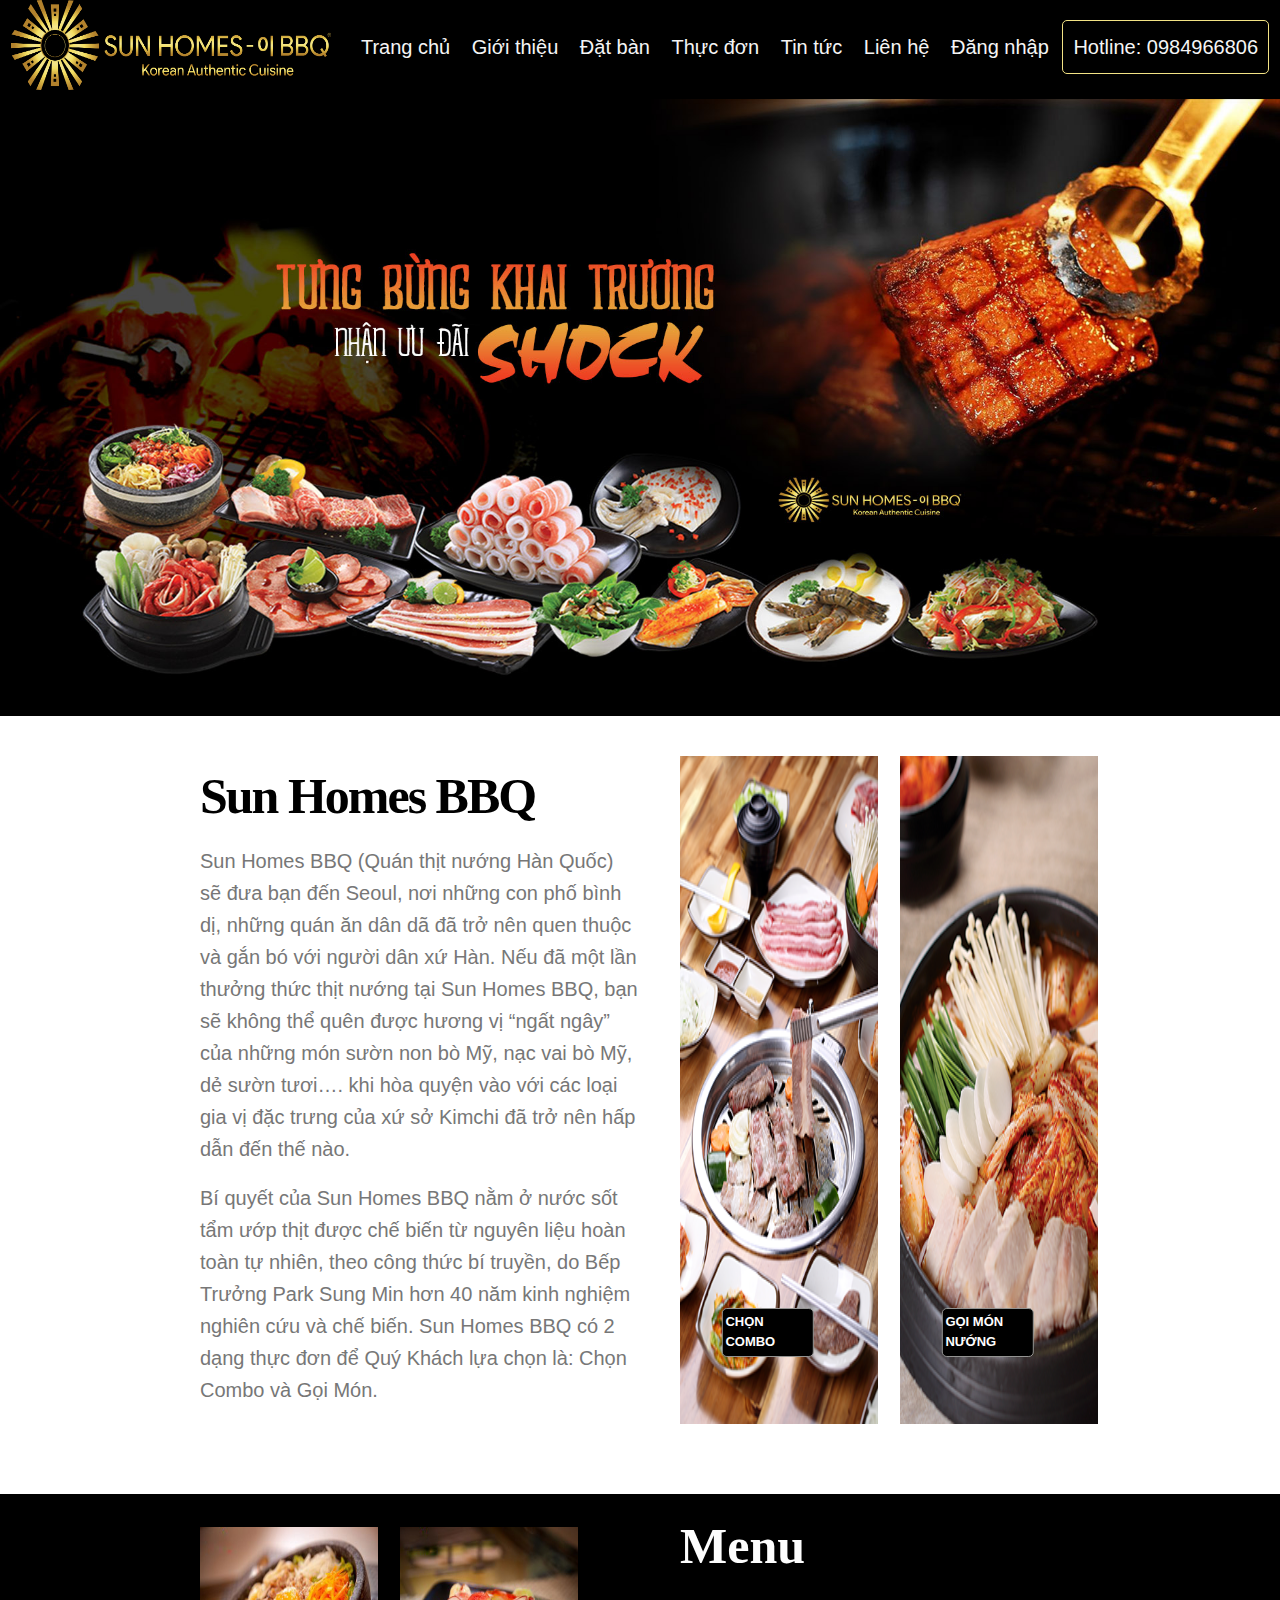
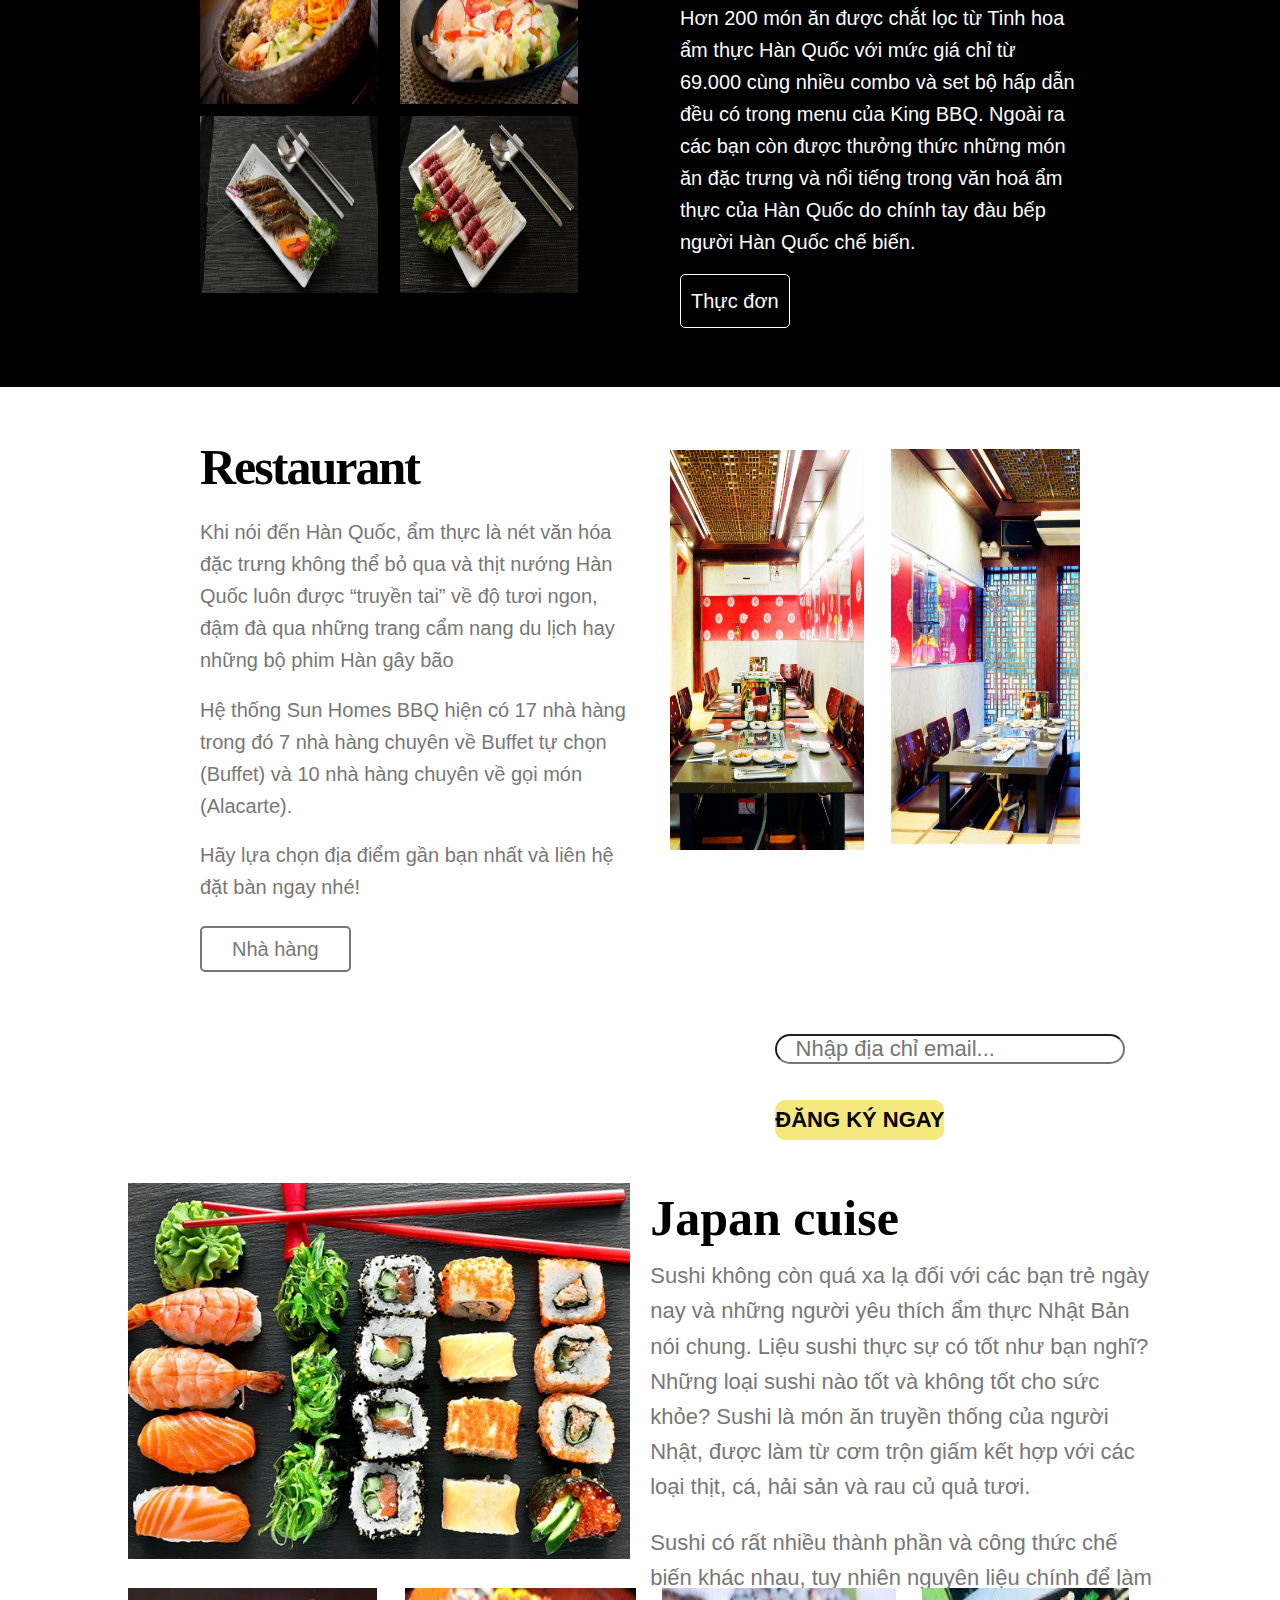
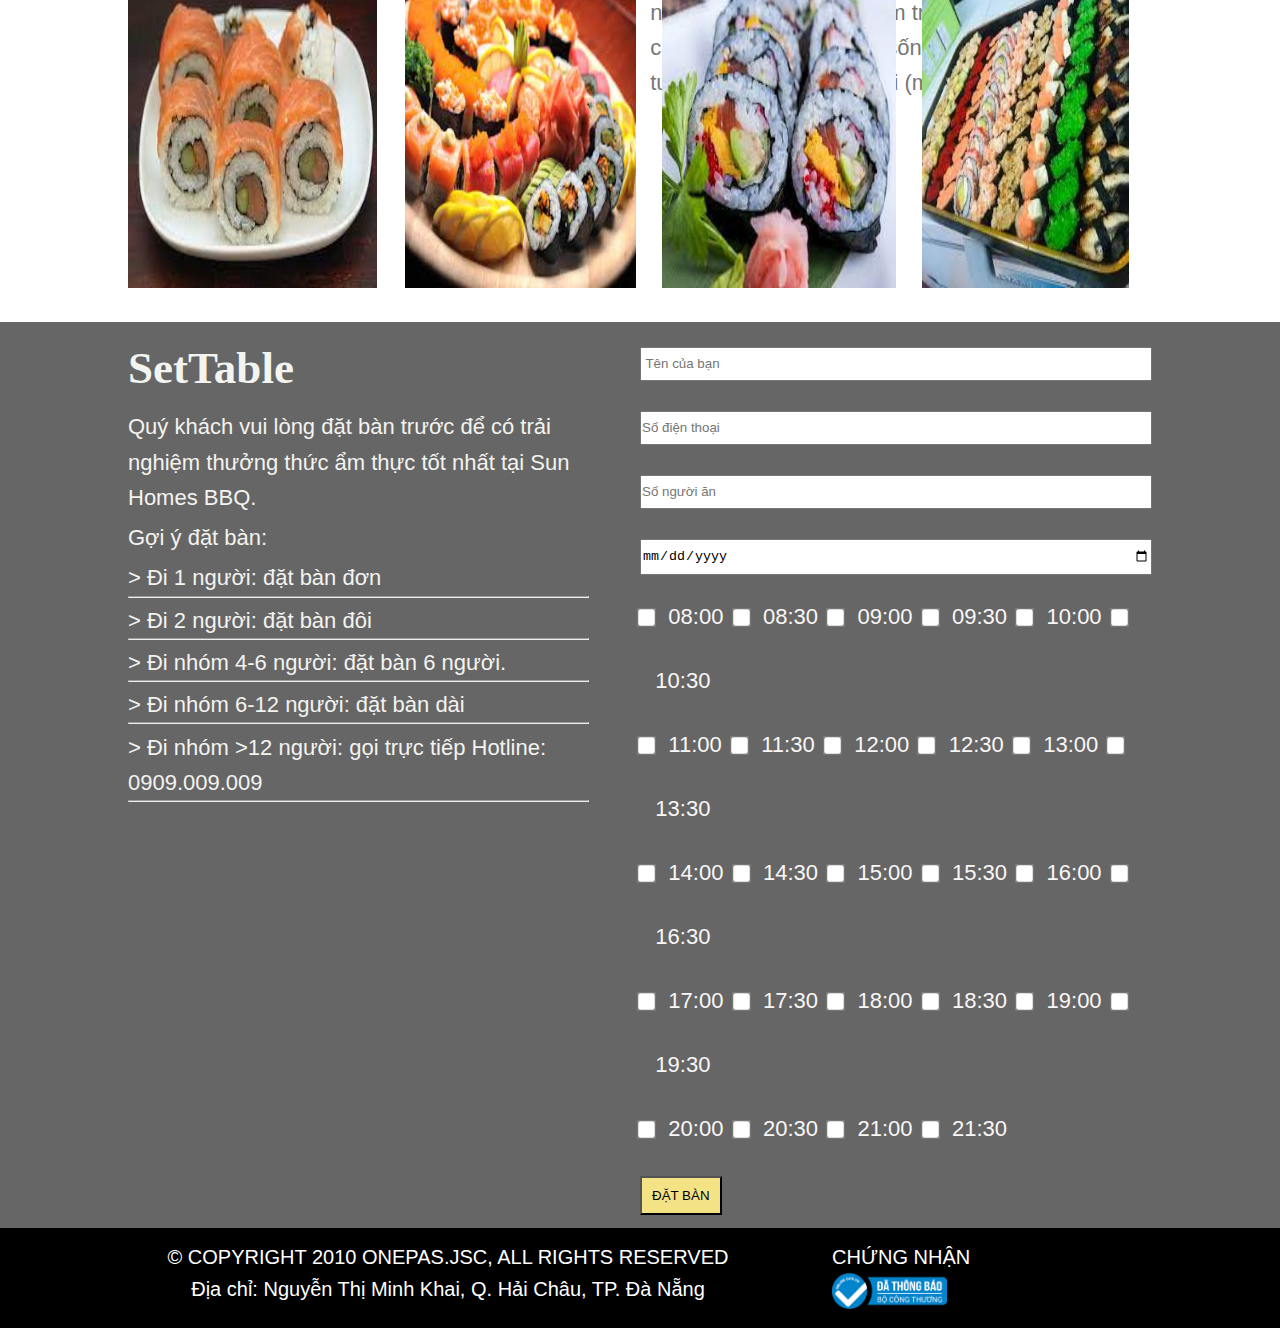
<file: index.html>
<!DOCTYPE html>
<!DOCTYPE html>
<html lang="en">

<head>
    <meta charset="UTF-8">
    <meta http-equiv="X-UA-Compatible" content="IE=edge">
    <meta name="viewport" content="width=device-width, initial-scale=1.0">
    <link rel="icon" href="https://image.flaticon.com/icons/png/512/433/433087.png">
    <title>SunHomes BBQ</title>
    <!-- <link rel="stylesheet" href="style.css"> -->
    <link rel="stylesheet" href="page1.css">
    <link rel="stylesheet" href="https://cdnjs.cloudflare.com/ajax/libs/font-awesome/4.7.0/css/font-awesome.min.css">
    <script src="https://ajax.googleapis.com/ajax/libs/jquery/3.5.1/jquery.min.js"></script>
</head>

<body>
    <div class="container">
        <section classs="section">
            <div class="header">
                <div class="left-header">
                    <img class="img-logo" src="./image/logo-Sunhomes-BBQ-01.png " alt=" ">
                </div>

                <nav class="right-header">
                    <a href="">Trang chủ</a>
                    <a href="">Giới thiệu</a>
                    <a href="./datban/index.html">Đặt bàn</a>
                    <a href="./thucdon/index.html">Thực đơn</a>
                    <a href="">Tin tức</a>
                    <a href="./cart.html" target="_blank">Liên hệ</a>
                    <a onclick="openLog()" href="#">Đăng nhập</a>

                    

                    <a class="buttton" style="border-radius:5px;">
                        <span class="hotline"> Hotline: 0984966806</span></li>
                    </a>
                </nav>
            </div>
            <div class="background">
                <img class="mySlides" style="width: 100%;" src="./image/background.jpg">
                <img class="mySlides" style="width: 100%;" src="./image/background2.jpg">
                <img class="mySlides" style="width: 100%;" src="./image/background3.jpg">
                <img class="mySlides" style="width: 100%;" src="./image/background4.jpg">

                <button class="bt" onclick="plusDivs(-1)">&#10094;</button>
                <button class="btt" onclick="plusDivs(1)">&#10095;</button>
            </div>
            <div class="home">
                <div class="the-left">
                    <div class="the-left-one">
                        <h3 class="alt-font">Sun Homes BBQ</h3>
                    </div>
                    <div class="the-left-two">
                        <p>Sun Homes BBQ (Quán thịt nướng Hàn Quốc) sẽ đưa bạn đến Seoul, nơi những con phố bình dị, những quán ăn dân dã đã trở nên quen thuộc và gắn bó với người dân xứ Hàn. Nếu đã một lần thưởng thức thịt nướng tại Sun Homes BBQ, bạn sẽ
                            không thể quên được hương vị “ngất ngây” của những món sườn non bò Mỹ, nạc vai bò Mỹ, dẻ sườn tươi…. khi hòa quyện vào với các loại gia vị đặc trưng của xứ sở Kimchi đã trở nên hấp dẫn đến thế nào. </p>
                    </div>
                    <div class="the-left-three">
                        <p>Bí quyết của Sun Homes BBQ nằm ở nước sốt tẩm ướp thịt được chế biến từ nguyên liệu hoàn toàn tự nhiên, theo công thức bí truyền, do Bếp Trưởng Park Sung Min hơn 40 năm kinh nghiệm nghiên cứu và chế biến. Sun Homes BBQ có 2 dạng
                            thực đơn để Quý Khách lựa chọn là: Chọn Combo và Gọi Món.</p>
                    </div>
                </div>
                <div class="the-right">
                    <div class="the-right-one">
                        <img class="food" src="./image/lau1.png" alt="">
                        <a class="chon-combo" style="border-radius:5px;">
                            </i><span class="chon">CHỌN COMBO</span>
                        </a>
                    </div>
                    <div class="the-right-two">
                        <img class="food" src="./image/lau2-1.png" alt="">
                        <a class="chon-combo" style="border-radius:5px;">
                            </i> <span class="chon">GỌI MÓN NƯỚNG</span>
                        </a>
                    </div>
                </div>
            </div>
        </section>

        <section classs="section">
            <div class="menu">
                <div class="container-fluid">
                    <div class="container-left">
                        <div class="container-left-one">

                            <div class="left-one">
                                <img class="img-menu4" src="./image/menu1.jpg" alt="">
                            </div>
                            <div class="left-two">
                                <img class="img-menu4" src="./image/menu2.jpg" alt="">
                            </div>
                        </div>
                        <div class="container-left-two">
                            <div class="left-three">
                                <img class="img-menu4" src="./image/menu3.jpg" alt="">
                            </div>
                            <div class="left-four">
                                <img class="img-menu4" src="./image/menu4.jpg" alt="">
                            </div>
                        </div>
                    </div>
                    <div class="container-right">
                        <div class="container-right-one">
                            <h3>Menu</h3>
                        </div>
                        <div class="container-right-two">
                            <p>Hơn 200 món ăn được chắt lọc từ Tinh hoa ẩm thực Hàn Quốc với mức giá chỉ từ 69.000 cùng nhiều combo và set bộ hấp dẫn đều có trong menu của King BBQ. Ngoài ra các bạn còn được thưởng thức những món ăn đặc trưng và nổi tiếng
                                trong văn hoá ẩm thực của Hàn Quốc do chính tay đàu bếp người Hàn Quốc chế biến.</p>
                        </div>
                        <div class="container-right-three">
                            <a class="menu-button" style="border-radius:5px;">
                                <i class="icon-shopping-bag"></i> <span>Thực đơn</span>
                            </a>
                        </div>
                    </div>
                </div>
            </div>
        </section>

        <section classs="section">
            <div class="home">
                <div class="the-left1">
                    <div class="the-left1-one">
                        <h3 class="alt-font">Restaurant
                        </h3>
                    </div>
                    <div class="the-left1-two">
                        <p>Khi nói đến Hàn Quốc, ẩm thực là nét văn hóa đặc trưng không thể bỏ qua và thịt nướng Hàn Quốc luôn được “truyền tai” về độ tươi ngon, đậm đà qua những trang cẩm nang du lịch hay những bộ phim Hàn gây bão</p>
                    </div>
                    <div class="the-left1-three">
                        <p>Hệ thống Sun Homes BBQ hiện có 17 nhà hàng trong đó 7 nhà hàng chuyên về Buffet tự chọn (Buffet) và 10 nhà hàng chuyên về gọi món (Alacarte).</p>
                    </div>
                    <div class="left1-four">
                        <p>Hãy lựa chọn địa điểm gần bạn nhất và liên hệ đặt bàn ngay nhé!</p>
                    </div>
                    <div class="left1-five">
                        <a>
                            <i class="icon-shopping-bag"></i> <span class="nhahang">Nhà hàng</span>
                        </a>
                    </div>

                </div>
                <div class="the-right1">
                    <div class="the-right1-one">
                        <img class="img-restaurant" src="./image/nhahang1.jpg" alt="">
                    </div>
                    <div class="the-right1-two"></div>
                    <img class="img-restaurant2" src="./image/nhahang2.jpg" alt="">

                </div>
            </div>
        </section>

        <section class="section">
            <div class="nav nav-container">
                <div class="nav-e">
                    <ul class="nav-list">
                        <li class="nav-item">
                            <p id="text-inner">Đăng ký để nhận ưu đãi hàng tháng tới 30% từ Sun Homes BBQ</p>
                        </li>
                    </ul>
                    <ul class="nav-list ">
                        <li class="nav-item">
                            <input type="text" id="email" placeholder="   Nhập địa chỉ email..." value-size="50">
                        </li>
                        <li class="nav-item">
                            <a href="#"><button class="dk">ĐĂNG KÝ NGAY</button></a>
                        </li>
                    </ul>
                </div>
            </div>
        </section>

        <section class="section ">
            <div class="container-cuise ">
                <div class="column-layout ">
                    <div class="column-item sibar-one ">
                        <img src="./image/sushi.jpg " id="img-ad ">
                    </div>
                    <div class="column-item sibar-two ">
                        <h2>Japan cuise</h2>
                        <p>
                            Sushi không còn quá xa lạ đối với các bạn trẻ ngày nay và những người yêu thích ẩm thực Nhật Bản nói chung. Liệu sushi thực sự có tốt như bạn nghĩ? Những loại sushi nào tốt và không tốt cho sức khỏe? Sushi là món ăn truyền thống của người Nhật, được làm
                            từ cơm trộn giấm kết hợp với các loại thịt, cá, hải sản và rau củ quả tươi.
                        </p>
                        <p>Sushi có rất nhiều thành phần và công thức chế biến khác nhau, tuy nhiên nguyên liệu chính để làm nên món ngon này là cơm trộn dấm kết hợp với các loại thức ăn như cá sống, trứng cá, hải sản tươi sống, rau củ, wasabi (mù tạt).</p>
                    </div>
                </div>
                <div class="feature-layout">
                    <div class="feature-item">
                        <img src="./image/s1.jpg ">
                    </div>
                    <div class="feature-item">
                        <img src="./image/s2.jpg ">
                    </div>
                    <div class="feature-item ">
                        <img src="./image/s3.jpg ">
                    </div>
                    <div class="feature-item ">
                        <img src="./image/s4.jpg ">
                    </div>
                </div>
            </div>
        </section>

        <section class="section">
            <div class="container content-order">
                <div class="form-layout ">
                    <div class="first-item">
                        <h2>SetTable</h2>
                        <p>Quý khách vui lòng đặt bàn trước để có trải nghiệm thưởng thức ẩm thực tốt nhất tại Sun Homes BBQ.</p>
                        <p>Gợi ý đặt bàn:</p>
                        <div class="option-Inf">
                            <p>> Đi 1 người: đặt bàn đơn</p>
                            <hr>
                        </div>
                        <div class="option-Inf">
                            <p>> Đi 2 người: đặt bàn đôi</p>
                            <hr>
                        </div>
                        <div class="option-Inf">
                            <p>> Đi nhóm 4-6 người: đặt bàn 6 người.</p>
                            <hr>
                        </div>
                        <div class="option-Inf">
                            <p>> Đi nhóm 6-12 người: đặt bàn dài</p>
                            <hr>
                        </div>
                        <div class="option-Inf">
                            <p>> Đi nhóm >12 người: gọi trực tiếp Hotline: 0909.009.009</p>
                            <hr>
                        </div>
                    </div>
                    
                    <div class="second-item">
                        <div class="form-group">
                            <div class="input-Inf"><input type="text" id="inputName" placeholder=" Tên của bạn "></div>
                            <div class="input-Inf"><input type="text" id="inputPhone" placeholder="Số điện thoại "></div>
                            <div class="input-Inf"><input type="text" id="inputPNum" placeholder="Số người ăn "></div>
                            <div class="input-Inf"><input type="date" id="inputDay" name="bday"> </div>

                            <form class="check">
                                <input type="checkbox" class="checkTime" onclick="checkTime(0)" name="interest"><span id="setTime">08:00</span>
                                <input type="checkbox" class="checkTime" onclick="checkTime(1)" name="interest"><span id="setTime">08:30</span>
                                <input type="checkbox" class="checkTime" onclick="checkTime(2)" name="interest"><span id="setTime">09:00</span>
                                <input type="checkbox" class="checkTime" onclick="checkTime(3)" name="interest"><span id="setTime">09:30</span>
                                <input type="checkbox" class="checkTime" onclick="checkTime(4)" name="interest"><span id="setTime">10:00</span>
                                <input type="checkbox" class="checkTime" onclick="checkTime(5)" name="interest"><span id="setTime">10:30</span>
                            </form>

                            <form class="check">
                                <input type="checkbox" class="checkTime" onclick="checkTime(6)" name="interest"><span id="setTime">11:00</span>
                                <input type="checkbox" class="checkTime" onclick="checkTime(7)" name="interest"><span id="setTime">11:30</span>
                                <input type="checkbox" class="checkTime" onclick="checkTime(8)" name="interest"><span id="setTime">12:00</span>
                                <input type="checkbox" class="checkTime" onclick="checkTime(9)" name="interest"><span id="setTime">12:30</span>
                                <input type="checkbox" class="checkTime" onclick="checkTime(10)" name="interest"><span id="setTime">13:00</span>
                                <input type="checkbox" class="checkTime" onclick="checkTime(11)" name="interest"><span id="setTime">13:30</span>
                            </form>

                            <form class="check">
                                <input type="checkbox" class="checkTime" onclick="checkTime(12)" name="interest"><span id="setTime">14:00</span>
                                <input type="checkbox" class="checkTime" onclick="checkTime(13)" name="interest"><span id="setTime">14:30</span>
                                <input type="checkbox" class="checkTime" onclick="checkTime(14)" name="interest"><span id="setTime">15:00</span>
                                <input type="checkbox" class="checkTime" onclick="checkTime(15)" name="interest"><span id="setTime">15:30</span>
                                <input type="checkbox" class="checkTime" onclick="checkTime(16)" name="interest"><span id="setTime">16:00</span>
                                <input type="checkbox" class="checkTime" onclick="checkTime(17)" name="interest"><span id="setTime">16:30</span>
                            </form>

                            <form class="check">
                                <input type="checkbox" class="checkTime" onclick="checkTime(18)" name="interest"><span id="setTime">17:00</span>
                                <input type="checkbox" class="checkTime" onclick="checkTime(19)" name="interest"><span id="setTime">17:30</span>
                                <input type="checkbox" class="checkTime" onclick="checkTime(20)" name="interest"><span id="setTime">18:00</span>
                                <input type="checkbox" class="checkTime" onclick="checkTime(21)" name="interest"><span id="setTime">18:30</span>
                                <input type="checkbox" class="checkTime" onclick="checkTime(22)" name="interest"><span id="setTime">19:00</span>
                                <input type="checkbox" class="checkTime" onclick="checkTime(23)" name="interest"><span id="setTime">19:30</span>
                            </form>

                            <form class="check">
                                <input type="checkbox" class="checkTime" onclick="checkTime(24)" name="interest"><span id="setTime">20:00</span>
                                <input type="checkbox" class="checkTime" onclick="checkTime(25)" name="interest"><span id="setTime">20:30</span>
                                <input type="checkbox" class="checkTime" onclick="checkTime(26)" name="interest"><span id="setTime">21:00</span>
                                <input type="checkbox" class="checkTime" onclick="checkTime(27)" name="interest"><span id="setTime">21:30</span>
                            </form>

                        
                            <button id="btn-SetTable" onclick="creatBook(),seeMore()">ĐẶT BÀN</button>
                            
                            <a class="see-more"  href="./cart.html" target="_blank"><button id="btn-cart" >Đặt bàn thành công click để xem thêm</button></a>
                            
                        </div>
                    </div>
                </div>
            </div>
        </section>
        <footer class="container container-footer ">
            <div class="footer-text ">
                <div class="ft-text-left ">© COPYRIGHT 2010 ONEPAS.JSC, ALL RIGHTS RESERVED<br>Địa chỉ: Nguyễn Thị Minh Khai, Q. Hải Châu, TP. Đà Nẵng</div>
                <div class="ft-text-right ">CHỨNG NHẬN<br><img src="image/bocongthuong.png "></div>
            </div>
        </footer>
    </div>

    <div class="modal-login">
        <div class="modal-container">
            <i onclick="closeModal()" class="fa fa-times-circle colse-modal" aria-hidden="true"></i>
            <div id="" class="add-content">herr</div>
        </div>
    </div>
    
</body>
<script src="jss.js"></script>
<script src="main.js"></script>
<script src="./login-singup.js"></script>



</html>
</file>
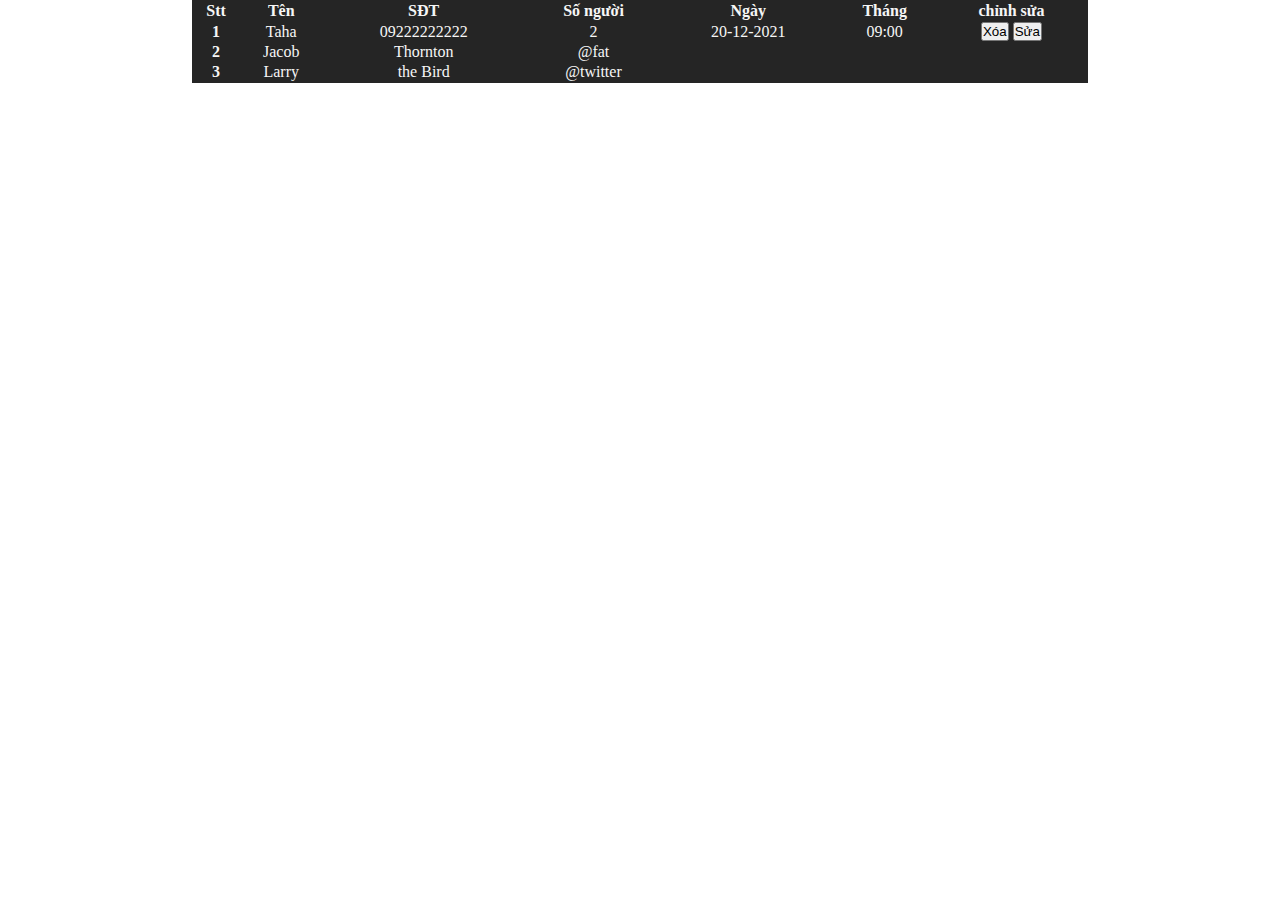
<file: cart.html>
<!DOCTYPE html>
<html lang="en">
<head>
    <meta charset="UTF-8">
    <meta http-equiv="X-UA-Compatible" content="IE=edge">
    <meta name="viewport" content="width=device-width, initial-scale=1.0">
    <link rel="stylesheet" href="./styleTable.css">
    <title>Document</title>
</head>
<body>
    <table class="table">
        <thead>
          <tr>
            <th>Stt</th>
            <th>Tên</th>
            <th>SĐT</th>
            <th>Số người</th>
            <th>Ngày</th>
            <th>Tháng</th>
            <th>chỉnh sửa</th>
          </tr>
        </thead>
        <tbody id="add-books">
          <tr>
            <th>1</th>
            <td>Taha</td>
            <td>09222222222</td>
            <td>2</td>
            <td>20-12-2021</td>
            <td>09:00</td>
            <td>
                <button onclick="removeBook()">Xóa</button>
                <button onclick="updateBook()">Sửa</button>
            </td>
          </tr>
          <tr>
            <th>2</th>
            <td>Jacob</td>
            <td>Thornton</td>
            <td>@fat</td>
          </tr>
          <tr>
            <th>3</th>
            <td>Larry</td>
            <td>the Bird</td>
            <td>@twitter</td>
          </tr>
        </tbody>
      </table>
      
<script src="main.js"></script>

</body>
</html>
</file>
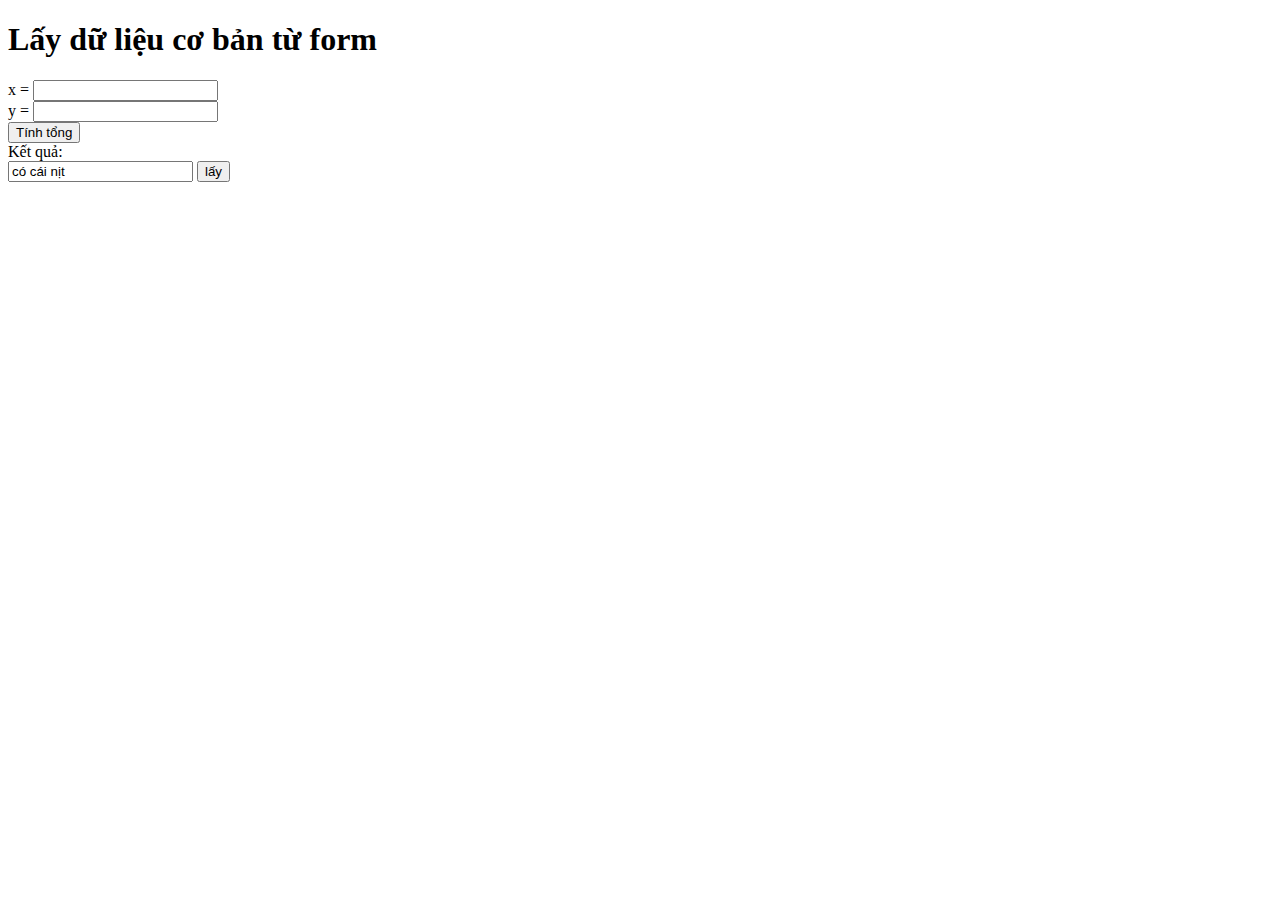
<file: testdata.html>
<!DOCTYPE html>
<html lang="en">
<head>
    <meta charset="UTF-8">
    <meta http-equiv="X-UA-Compatible" content="IE=edge">
    <meta name="viewport" content="width=device-width, initial-scale=1.0">
    <title>Document</title>
</head>
<body>
    <h1>Lấy dữ liệu cơ bản từ form</h1>
    <form action="">
        x = <input type="text" id="txt_x" /> <br>
        y = <input type="text" id="txt_y"/> <br>
        <button type="button" onclick="TinhTong()">Tính tổng</button> <br>
        Kết quả: <span id="kq"></span>
    </form>

    <script>
        function TinhTong(){
             //1.  lấy giá trị trong thẻ input người dùng nhập
            var x = document.querySelector('#txt_x').value;
            var y = document.getElementById("txt_y").value;

            console.log(x);
            console.log(y);
            // x = parseFloat(x); //2. chuyển kiểu dữ liệu về dạng số
            // y = parseFloat(y);
            //3. tính toán
            var tong = x + y ;
            //4. đưa giá trị tổng vào trong thẻ div kq.
            document.querySelector('#kq').innerHTML = tong;
            //5. Gọi hàm tính tổng ở thuộc tính onClick trên nut bấm. 

        } 

    </script>


    <input class='va' type="text" value="có cái nịt">
    <button onclick='aaaa()'>lấy</button>


    
<script src="main.js"></script>

</body>
</html>
</file>
<file: page1.css>
*{
    margin: 0;
    padding: 0;
    box-sizing: border-box;
}
body {
    line-height: 1.6;
    color: #777;
    font-size: 20px;
    font-family: Arial;
}

.header {
    display: flex;
    background-color: black;
    float: center;
    justify-content: space-around;
    max-width: 100%;
}

.img-logo {
    width: 320px;
    height: 90px;
}

.right-header nav a {
    float: left;
    text-decoration: none;
}

.right-header li {
    float: left;
}

.right-header {
    margin-top: 20px;
}

nav a {
    text-decoration: none;
    padding: 8px;
    color: whitesmoke;
}

nav a:hover {
    color: #F3E385;
}

.buttton:hover {
    color: rgb(7, 0, 0);
    background-color: rgb(241, 241, 82);
}

.buttton {
    border: 1px solid#F3E385;
    border-radius: 5px;
    display: inline-block;
    padding: 10px;
}

.button {
    display: inline-block;
}

.img-background {
    width: 100%;
    height: 100%;
}

.mySlides {
    width: 1567px;
    height: 617px;
}

.menu-gia {
    width: 1567px;
    height: 255px;
}

.alt-font {
    font-weight: normal;
    letter-spacing: -2px;
    font-size: 40px;
    color: #000000;
}

.home {
    padding: 70px 200px;
    display: flex;
    margin-top: 40px;
}

.the-left {
    display: flex;
    flex-direction: column;
    flex: 1;
}

.the-left-one .alt-font {
    margin-bottom: 2%;
    font-family: Didot;
    font-weight: bolder;
    font-size: 50px;
}

.the-left-two,
.the-left-three {
    margin-bottom: 4%;
}

.the-right {
    display: flex;
    flex-direction: row;
    flex: 1;
}

.food {
    width: 90%;
    height: 100%;
    cursor: pointer;
    transition-duration: 0.3s;
    margin-left: 40px;
}

.food:hover {
    transform: scale(1.05);
}

.container-fluid {
    display: flex;
    padding: 30px 200px 50px;
    color: rgb(253, 253, 253)
}

.container-right {
    margin-left: 80px;
    margin-top: -2%;
    flex: 1
}

.container-right-one h3 {
    font-size: 50px;
    font-family: Didot;
    font-weight: bolder;
}

.container-right-two p {
    margin-top: 4%;
}

.container-left {
    display: flex;
    flex: 1;
    margin-bottom: 4%;
}

.container-left-one {
    flex: 1;
}

.container-left-two {
    flex: 1
}

.menu {
    background-color: black;
    margin-top: 20px;
}

.img-menu4 {
    width: 95%;
    height: 180px;
    padding: 3px 12px 0 0;
}

.the-right-one,
.the-right-two {
    position: relative;
    flex: 1
}

.chon-combo {
    border: 1px solid#949492;
    border-radius: 5px;
    display: inline-block;
    padding: 3px;
    position: absolute;
    bottom: 10%;
    left: 58%;
    transform: translateX(-50%);
    cursor: pointer;
    background-color: black;
    font-size: 13px;
}

.img-restaurant {
    width: 155%;
    height: 400px;
    margin-left: 30px;
    margin-top: 18%;
}

.img-restaurant2 {
    height: 400px;
    width: 43%;
    margin-top: 5%;
}

.home {
    padding: 0px 200px 50px;
    display: flex;
}

.the-left1 {
    display: flex;
    flex-direction: column;
    flex: 1;
}

.the-right1 {
    display: flex;
    flex-direction: row;
    flex: 1;
}

.the-left1-one .alt-font {
    margin-bottom: 2%;
    font-family: Didot;
    font-weight: bolder;
    font-size: 50px;
}

.the-left1-two,
.the-left1-three,
.the-left1-four {
    margin-bottom: 4%;
}

.alt-font {
    margin-bottom: 2%;
}

.the-right1-one,
.the-right1-two {
    flex: 1
}

.menu-button {
    border: 1px solid#ffffff;
    border-radius: 5px;
    display: inline-block;
    padding: 10px;
    margin-top: 4%;
}

.menu-button:hover {
    color: #777;
    background-color: rgb(255, 255, 253);
}

.background {
    cursor: pointer;
}

.remove {
    transition: 0.5s;
    transform: translateX(-100%);
}

.bt {
    position: absolute;
    top: 45%;
    font-size: 40px;
    left: 5%;
    color: #fff;
    background: transparent;
    border: none;
    cursor: pointer;
    opacity: 0;
    transition: 0.5s;
}

.background:hover .bt {
    opacity: 1;
    transform: translateX(-20px);
}

.btt {
    position: absolute;
    top: 45%;
    font-size: 40px;
    left: 95%;
    color: #fff;
    background: transparent;
    border: none;
    cursor: pointer;
    opacity: 0;
    transition: 0.5s;
}

.background:hover .btt {
    opacity: 1;
    transform: translateX(-20px);
}

.the-right-two,
.the-right-one .chon {
    color: rgb(255, 254, 254);
    font-weight: 800
}

.left1-five {
    margin-top: 30px;
}

.left1-five .nhahang {
    border-radius: 5px;
    background-color: transparent;
    padding: 10px 30px;
    border: 2px solid currentColor;
}

.left1-five .nhahang:hover {
    background-color: rgb(44, 44, 236);
    color: white;
}


/* ============================================== */

.nav-e {
    background-image: linear-gradient(rgb(0, 0, 0, 0), rgba(0, 0, 0, 0)), url(https://toplist.vn/images/800px/nha-hang-shri-333649.jpg);
    display: flex;
    background-repeat: no-repeat;
    background-position: bottom;
    background-size: cover;
    object-fit: cover;
    margin-top: -1%;
}

.nav-list {
    padding-left: 0;
    margin: 01% 5% 0 7%;
}

.nav-item {
    color: white;
    margin: 4% 0%;
    list-style-type: none;
    display: inline-block;
}

.nav-item #text-inner {
    margin-top: 0px;
    font-size: 22px;
}

.nav-item #email {
    font-size: 22px;
    color: white;
    border-radius: 25px;
    height: 30px;
    width: 350px;
}

.nav-item a .dk {
    border-radius: 10px;
    width: 100%;
    height: 40px;
    font-size: 22px;
    text-align: center;
    font-weight: bolder;
    background: rgb(245, 233, 126);
    border: none;
}


/* ==================================================== */

.container-cuise {
    max-width: 100%;
    margin: 0 auto 0 auto;
    padding: 2% 10%;
    height: auto;
}

.column-layout {
    display: flex;
}

.sibar-one {
    flex: 1;
}

.sibar-one img {
    width: 100%;
    height: 70%;
    object-fit: cover;
}

.sibar-two {
    flex: 1;
    margin-left: 2%;
}

.sibar-two h2 {
    font-size: 50px;
    margin-top: -1%;
    color: black;
    font-family: Didot;
}

.sibar-two p {
    font-size: 22px;
    margin-bottom: 4%;
}

.feature-layout {
    width: 100%;
    margin-top: -13%;
    display: flex;
}

.feature-layout .feature-item img {
    width: 90%;
    height: 300px;
    cursor: pointer;
    transition-duration: 0.3s;
}

.feature-layout .feature-item img:hover {
    transform: scale(1.05);
}


/* ==================================================== */

.content-order {
    background-image: linear-gradient(rgb(0, 0, 0, 0.6), rgba(0, 0, 0, 0.6)), url(https://cdn.tgdd.vn/2020/11/CookProduct/1-1200x676-22.jpg);
    display: flex;
    background-repeat: no-repeat;
    background-position: bottom;
    background-size: cover;
}

.content-order .form-layout {
    display: flex;
    margin: 0 10% 0 10%;
    justify-content: space-evenly;
}

.first-item {
    flex: 1;
    color: rgb(243, 243, 239);
}

.first-item h2 {
    margin-top: 2%;
    font-size: 45px;
    font-family: Didot;
    font-weight: bolder;
}

.first-item p {
    margin-top: 1%;
    width: 96%;
    font-size: 22px;
}

.option-Inf hr {
    margin-left: 0%;
    width: 90%;
    font-weight: lighter;
}


/* =========================================== */

.second-item {
    flex: 1;
    font-size: 40px;
    margin-top: 0%;
    margin-bottom: 1%;
}

.input-Inf #input1 {
    height: 30px;
    width: 95%;
    border: none;
    font-size: 22px;
}

.input-Inf #input2 {
    height: 36px;
    width: 95.5%;
    border: none;
    font-size: 22px;
}

#check {
    margin-top: 2%;
}

.check1 {
    margin-top: 0%;
}

#setTime {
    margin-left: 3%;
    font-size: 22px;
    color: rgb(250, 247, 247);
}

.button2 a button {
    height: 40px;
    width: 100px;
    background: rgb(247, 225, 35);
    border: none;
    border-radius: 10px;
}


/* ====================================================== */

.container-footer {
    position: relative;
    /* margin-top: 2%; */
    background-color: black;
}

.footer-text {
    display: flex;
    color: white;
    height: 100px;
    padding-top: 2%;
    padding-bottom: 0%;
    justify-content: space-around;
}

.footer-text .ft-text-left {
    padding-left: 5%;
    margin-top: -1%;
    flex: 2;
    text-align: center;
}

.footer-text .ft-text-right {
    padding-right: 5%;
    margin-top: -1%;
    flex: 1;
    

}

.footer-text .ft-text-right img {
    /* height: 50%; */
    width: 30%;
}

#btn-SetTable {
    padding: 10px;
    background-color: #F3E385;
}

.see-more{
    display: none;
}

.see-more button {
    padding: 10px;
    background-color: #49ac10;
    
}

.checkTime{
    transform: scale(1.5);
}

.input-Inf input{
    width: 100%;
    /* padding: 10px 20px; */
    line-height: 30px;
}

.modal-login{
    display: none;
    position: fixed;
    left: 0;
    right: 0;
    top: 0;
    bottom: 0;
    background-color: rgba(104, 104, 104, 0.1);
}

.modal-container{
    max-width: 500px;
    color: #aaa;
    background-color: #fff;
    margin: 150px auto 0;
    position: relative;
}

.display-block{
    display: block;
    
}

.colse-modal {
    position: absolute;
    right: 0;
    top: 0;
    padding: 10px;
    z-index: 1;
}

.colse-modal:hover {
    background-color:#ff3838;
    color:#fff
}





/* ====================== */

a{color:inherit;text-decoration:none}

.login-wrap{
	width:100%;
	margin:auto;
	max-width:525px;
	min-height:670px;
	position:relative;
	background:url(https://toplist.vn/images/800px/88-bbq-nuong-lau-khong-khoi-331436.jpg) no-repeat center;
	box-shadow:0 12px 15px 0 rgba(0,0,0,.24),0 17px 50px 0 rgba(0,0,0,.19);
}
.login-html{
	width:100%;
	height:100%;
	position:absolute;
	padding:90px 70px 50px 70px;
	background:rgba(24, 24, 24, 0.9);
}
.login-html .sign-in-htm,
.login-html .sign-up-htm{
	top:0;
	left:0;
	right:0;
	bottom:0;
	position:absolute;
	transform:rotateY(180deg);
	backface-visibility:hidden;
	transition:all .4s linear;
}
.login-html .sign-in,
.login-html .sign-up,
.login-form .group .check{
	display:none;
}
.login-html .tab,
.login-form .group .label,
.login-form .group .button{
	text-transform:uppercase;
}
.login-html .tab{
	font-size:22px;
	margin-right:15px;
	padding-bottom:5px;
	margin:0 15px 10px 0;
	display:inline-block;
	border-bottom:2px solid transparent;
}
.login-html .sign-in:checked + .tab,
.login-html .sign-up:checked + .tab{
	color:#fff;
	border-color:#dfc85d;
}
.login-form{
	min-height:345px;
	position:relative;
	perspective:1000px;
	transform-style:preserve-3d;
}
.login-form .group{
	margin-bottom:15px;
}
.login-form .group .label,
.login-form .group .input,
.login-form .group .button{
	width:100%;
	color:#fff;
	display:block;
}
.login-form .group .input,
.login-form .group .button{
	border:none;
	padding:15px 20px;
	border-radius:25px;
	background:rgba(255,255,255,.1);
}
.login-form .group input[data-type="password"]{
	text-security:circle;
	-webkit-text-security:circle;
}
.login-form .group .label{
	color:#aaa;
	font-size:12px;
}
.login-form .group .button{
	background:#dfc85d;
}
.login-form .group label .icon{
	width:15px;
	height:15px;
	border-radius:2px;
	position:relative;
	display:inline-block;
	background:rgba(255,255,255,.1);
}
.login-form .group label .icon:before,
.login-form .group label .icon:after{
	content:'';
	width:10px;
	height:2px;
	background:#fff;
	position:absolute;
	transition:all .2s ease-in-out 0s;
}
.login-form .group label .icon:before{
	left:3px;
	width:5px;
	bottom:6px;
	transform:scale(0) rotate(0);
}
.login-form .group label .icon:after{
	top:6px;
	right:0;
	transform:scale(0) rotate(0);
}
.login-form .group .check:checked + label{
	color:#fff;
}
.login-form .group .check:checked + label .icon{
	background:#1161ee;
}
.login-form .group .check:checked + label .icon:before{
	transform:scale(1) rotate(45deg);
}
.login-form .group .check:checked + label .icon:after{
	transform:scale(1) rotate(-45deg);
}
.login-html .sign-in:checked + .tab + .sign-up + .tab + .login-form .sign-in-htm{
	transform:rotate(0);
}
.login-html .sign-up:checked + .tab + .login-form .sign-up-htm{
	transform:rotate(0);
}

.hr{
	height:2px;
	margin:60px 0 50px 0;
	background:rgba(255,255,255,.2);
}
.foot-lnk{
	text-align:center;
}
</file>
<file: styleTable.css>
*{
    margin: 0;
    padding: 0;
    box-sizing: border-box;
}

.table {
    width: 70%;
    margin: 0 auto;
    text-align: center;
    background-color: rgb(37, 37, 37);
    color: rgb(246, 246, 246);
}
</file>
